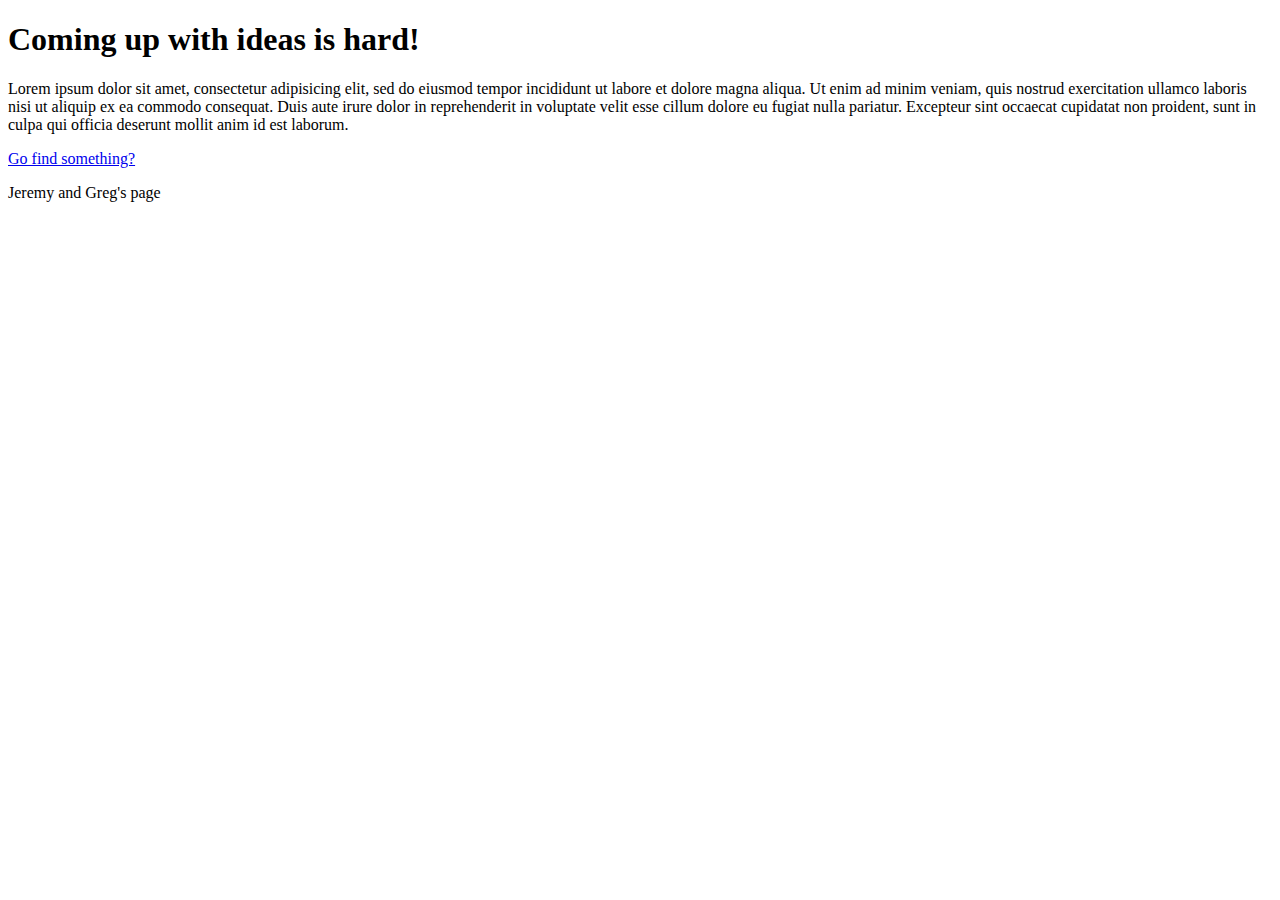
<file: web_dev/index.html>
<!DOCTYPE html>
<html>
<head>
  <title>Something</title>
</head>
<body>
  <h1>Coming up with ideas is hard!</h1>
  <div>
    <p>Lorem ipsum dolor sit amet, consectetur adipisicing elit, sed do eiusmod
    tempor incididunt ut labore et dolore magna aliqua. Ut enim ad minim veniam,
    quis nostrud exercitation ullamco laboris nisi ut aliquip ex ea commodo
    consequat. Duis aute irure dolor in reprehenderit in voluptate velit esse
    cillum dolore eu fugiat nulla pariatur. Excepteur sint occaecat cupidatat non
    proident, sunt in culpa qui officia deserunt mollit anim id est laborum.</p>
    <a href='www.google.com'>Go find something?</a>
  </div>
  <footer id="foot">
    <p>Jeremy and Greg's page</p>
  </footer>
  <script src='script.js'></script>
</body>
</html>
</file>
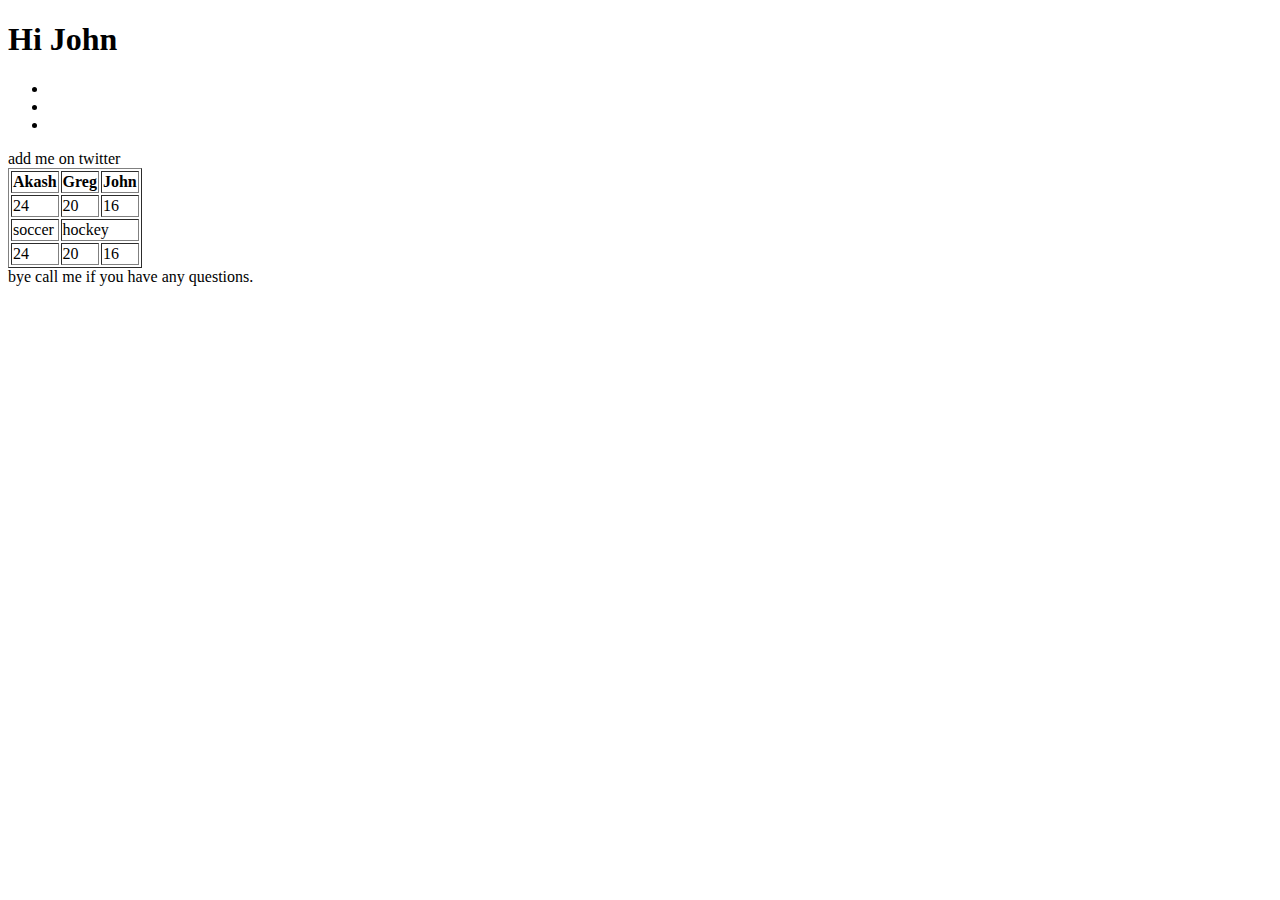
<file: html/gps/index.html>
<!DOCTYPE html>
<html>
<head>
  <title>All about John</title>
</head>
<body>
<header>
  <h1>Hi John</h1>
</header>

  <ul>
    <li> </li>
    <li> </li>
    <li> </li>
  </ul>
  
  <aside>add me on twitter </aside>
  <table border="1">
    <tr>
      <th>Akash</th>
      <th> Greg</th>
      <th>John</th>
    </tr>
    <tr>
      <td>24</td>
      <td>20</td>
      <td>16</td>
    </tr>
    <tr>
    <td>soccer</td>
    <td colspan="2"> hockey</td>
    </tr>
    <tr>
      <td>24</td>
      <td>20</td>
      <td>16</td>

    </tr>
  </table>
 

 <footer>
   bye call me if you have any questions.
 </footer>
</body>
</html>

<!-- 
* The purpose of semantic tags seems to be to help humans dealing with the code later on, such as someone doing the layout of a page. In those cases, semantic elements like <article> <header> and <footer> would be quite useful because you know the role of that content, even if it will appear somewhere very different in 2 different pages
* The browser displays elements in a default order, i.e. the order they appear, unless otherwise specified
* Snippets are a very interesting tool because they allow you to call up a familiar series of tags immediately. I imagine I will be taking advantage of this tool
* I was not clear on what semantic elements are up to, when we started this challenge. Now that my understanding is more complete, I will use them to update my personal webpage
</file>
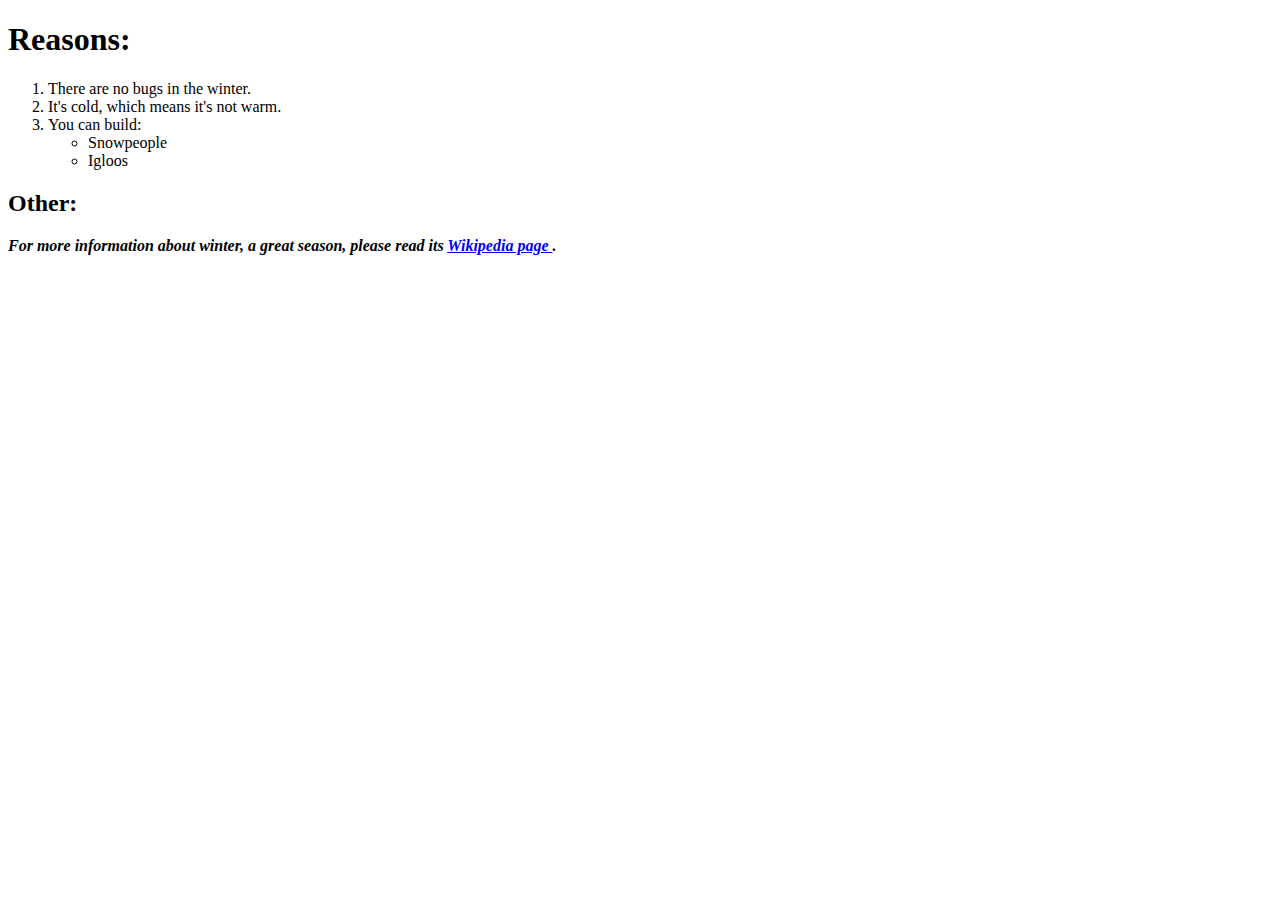
<file: html/web_basics/index.html>
<!DOCTYPE html>
<html>
<head>
	<title>Winter: A Great Season </title>
</head>
<body>
	<h1> Reasons: </h1>
	<ol>
		<li> There are no bugs in the winter. </li>
		<li> It's cold, which means it's not warm. </li>
		<li> You can build: </li>
			<ul>
				<li> Snowpeople </li>
				<li> Igloos </li>
		 	</ul>
	</ol>
	<h2> Other: </h2>
	<p> <strong> <em> For more information about winter, a great season, please read its <a href = "https://en.wikipedia.org/wiki/Winter"> Wikipedia page </a> . </em> </strong> </p>
</body>
</html>
</file>
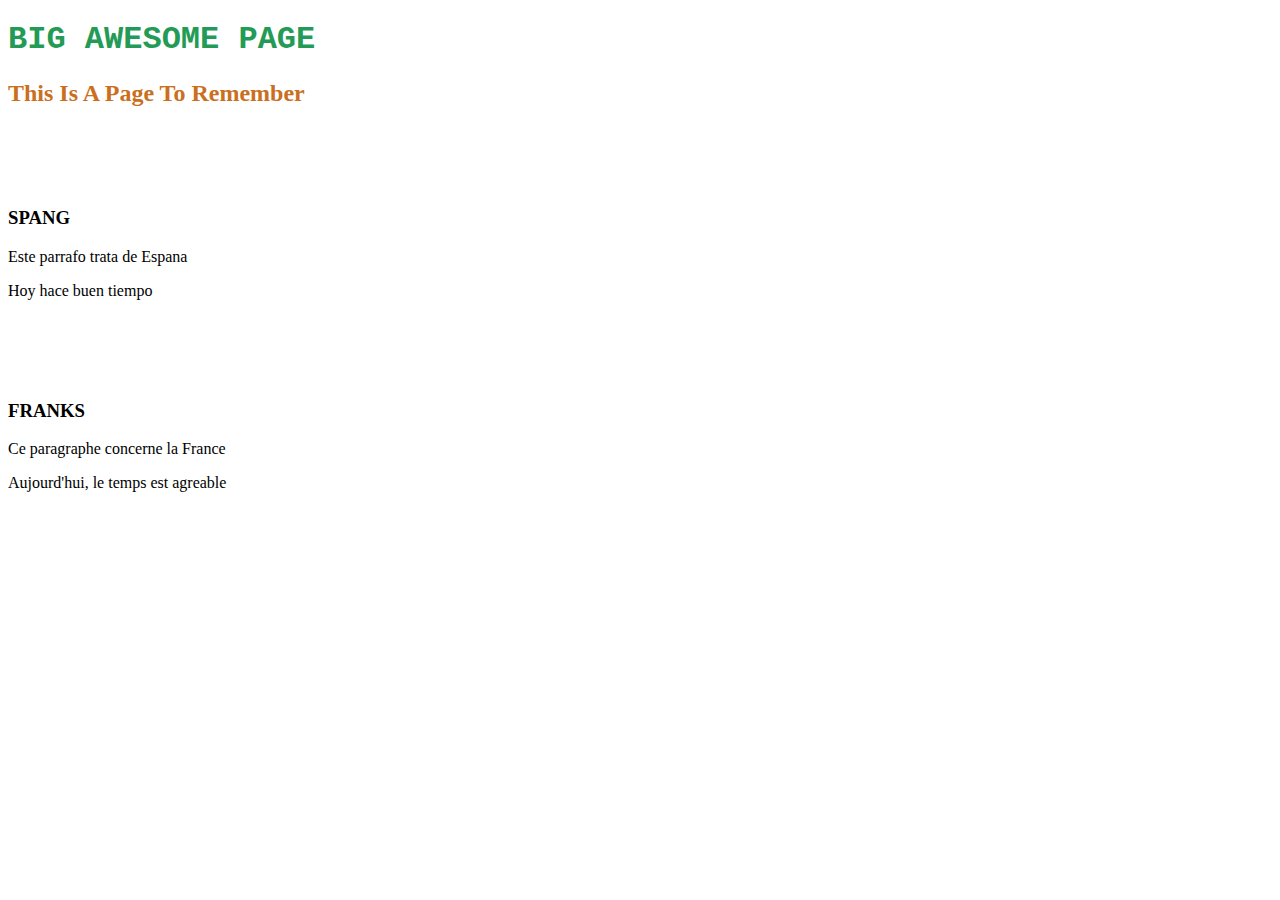
<file: web_dev/jquery/index.html>
<!DOCTYPE html>
<html>
<head>
	<title>Awesome Page</title>
	<link rel="stylesheet" href="styles.css">
	<script src="jquery-3.2.1.js"></script>
	<script>
	$(document).ready(function(){
		$(".spain").on({
			mouseenter: function(){
				$(this).css("background-color", "#ff0000");
			},
			mouseleave: function(){
            	$(this).css("background-color", "#ffff66");
            }
        });
        $(".france").on({
			mouseenter: function(){
				$(this).css("background-color", "#ff0000");
			},
			mouseleave: function(){
            	$(this).css("background-color", "#7fdbff");
            }
        });
	});
	</script>
</head>
<body>
	<h1>BIG AWESOME PAGE</h1>
	<h2>This Is A Page To Remember</h2>
	<div class="spain">
		<h3>SPANG</h3>
		<p>Este parrafo trata de Espana</p>
		<p>Hoy hace buen tiempo</p>
	</div>
	<div class="france">
		<h3>FRANKS</h3>
		<p>Ce paragraphe concerne la France</p>
		<p>Aujourd'hui, le temps est agreable</p>
	</div>
</body>
</html>
</file>
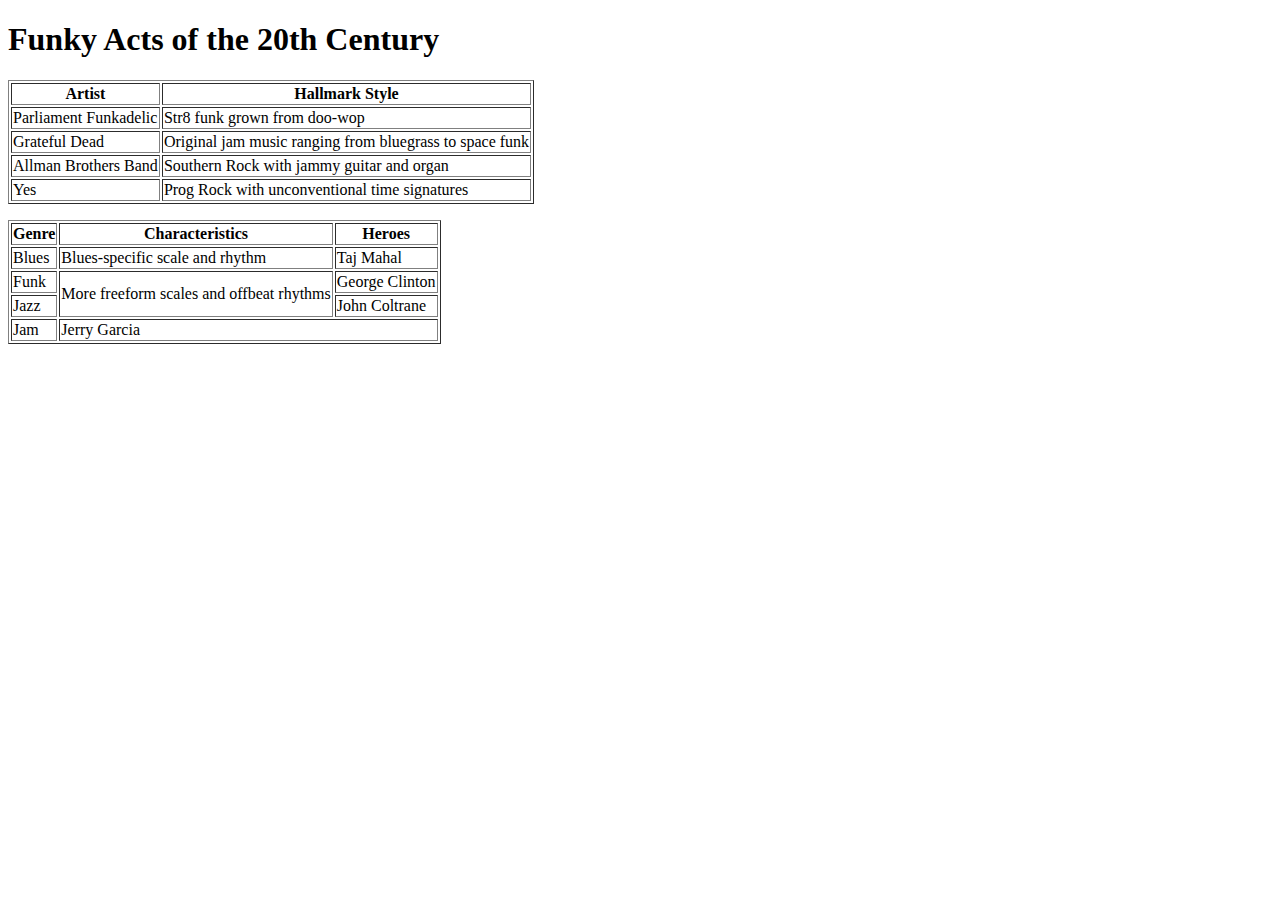
<file: html/table-practice.html>
<!DOCTYPE html>
<html>
<head>
	<title>Psychedelic Bands</title>
</head>
<body>
	<h1>Funky Acts of the 20th Century</h1>
	<table border="1">
		<tr>
			<th>Artist</th>
			<th>Hallmark Style</th>
		</tr>
		<tr>
			<td>Parliament Funkadelic</td>
			<td>Str8 funk grown from doo-wop</td>
		</tr>
		<tr>
			<td>Grateful Dead</td>
			<td>Original jam music ranging from bluegrass to space funk</td>
		</tr>
		<tr>
			<td>Allman Brothers Band</td>
			<td>Southern Rock with jammy guitar and organ</td>
		</tr>
		<tr>
			<td>Yes</td>
			<td>Prog Rock with unconventional time signatures</td>
		</tr>
	</table>
	<p></p>
	<table border="1">
		<tr>
			<th>Genre</th>
			<th>Characteristics</th>
			<th>Heroes</th>
		</tr>
		<tr>
			<td>Blues</td>
			<td>Blues-specific scale and rhythm</td>
			<td>Taj Mahal</td>
		</tr>
		<tr>
			<td>Funk</td>
			<td rowspan="2">More freeform scales and offbeat rhythms</td>
			<td>George Clinton</td>
		</tr>
		<tr>
			<td>Jazz</td>
			<td>John Coltrane</td>
		</tr>
		<tr>
			<td>Jam</td>
			<td colspan="2">Jerry Garcia</td>
		</tr>
	</table>
</body>
</html>
</file>
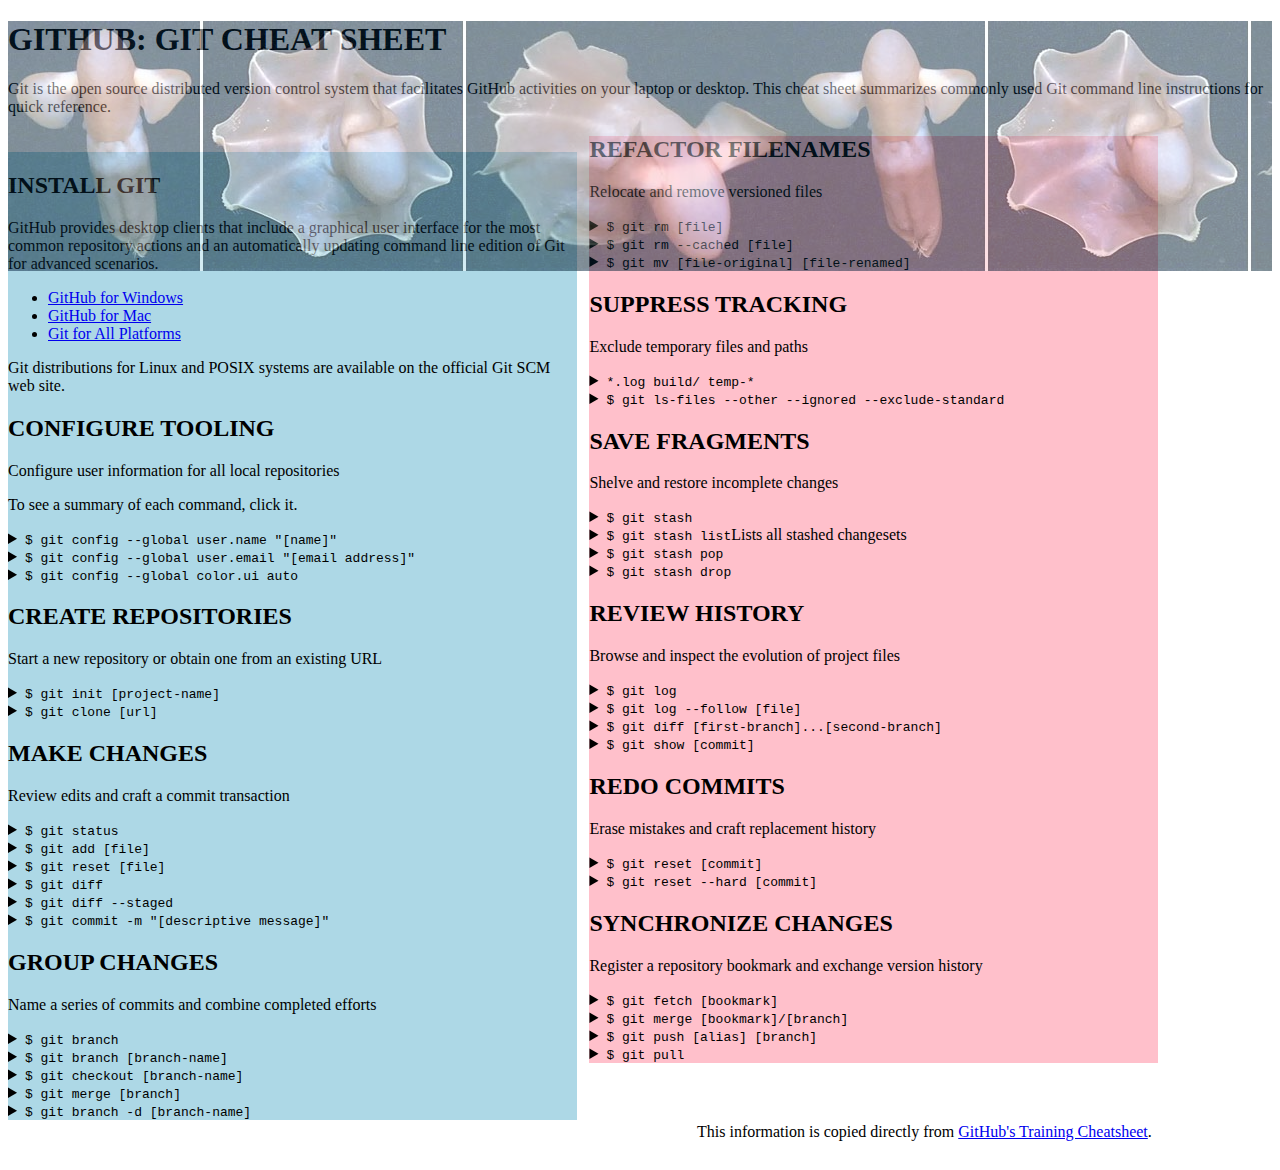
<file: css/gps/gps2-1.html>
<!--
Write your names here:
1. Greg Nagy
2. Matt Cataldi
We spent 1.5 hours on this challenge.

Reflection: felt just fine! We definitely learned a lot in CSS week and are more comfortable now. Still a bit of a slog to achieve an effect without messing other things up, but we're learning!
-->

<!-- This challenge uses HTML5 syntax that may not be available in all browsers (It works in Chrome and Safari, from my testing. (<details> and<summary>). -->

<!DOCTYPE html>
<html lang="en">
  <head>
    <meta charset="UTF-8">
    <link rel="stylesheet" href="gps2-1.css">  <!-- Insert a link to the stylesheet here -->
    <title>Git Cheat Sheet</title>
  </head>

  <body>
    <header>
      <h1>GitHub: Git Cheat Sheet</h1>
      <p>Git is the open source distributed version control system that
        facilitates GitHub activities on your laptop or desktop.
        This cheat sheet summarizes commonly used Git command line
        instructions for quick reference.</p>
    </header>

    <section class="column-1">
      <article>
        <h2>INSTALL GIT</h2>
        <p>GitHub provides desktop clients that include a graphical user
        interface for the most common repository actions and an automatically
        updating command line edition of Git for advanced scenarios.</p>
        <ul>
          <li><a href="https://windows.github.com">GitHub for Windows</a></li>
          <li><a href="https://mac.github.com">GitHub for Mac</a></li>
          <li><a href="http://git-scm.com">Git for All Platforms</a></li>
        </ul>

        Git distributions for Linux and POSIX systems are available on the
        official Git SCM web site.
      </article>

      <article>
        <h2>CONFIGURE TOOLING</h2>
        <p>Configure user information for all local repositories</p>
        <p> To see a summary of each command, click it.</p>

        <details>
          <summary><code>$ git config --global user.name "[name]"</code></summary>
          <p>Sets the name you want attached to your commit transactions</p>
        </details>

        <details>
          <summary><code>$ git config --global user.email "[email address]"</code></summary>
          <p>Sets the email you want atached to your commit transactions</p>
        </details>

        <details>
          <summary><code>$ git config --global color.ui auto</code></summary>
          <p>Enables helpful colorization of command line output</p>
        </details>
      </article>

      <article>
        <h2>CREATE REPOSITORIES</h2>
        <p>Start a new repository or obtain one from an existing URL</p>

        <details>
          <summary><code>$ git init [project-name]</code></summary>
          <p>Creates a new local repository with the specified name</p>
        </details>

        <details>
          <summary><code>$ git clone [url]</code></summary>
          <p>Downloads a project and its entire version history</p>
        </details>
      </article>

      <article>
        <h2>MAKE CHANGES</h2>
        <p>Review edits and craft a commit transaction</p>

        <details>
          <summary><code>$ git status</code></summary>
          <p>Lists all new or modified files to be committed</p>
        </details>

        <details>
          <summary><code>$ git add [file]</code></summary>
          <p>Snapshots the file in preparation for versioning</p>
        </details>

        <details>
          <summary><code>$ git reset [file]</code></summary>
          <p>Unstages the file, but preserve its contents</p>
        </details>

        <details>
          <summary><code>$ git diff</code></summary>
          <p>Shows file differences not yet staged</p>
        </details>

        <details>
          <summary><code>$ git diff --staged</code></summary>
          <p>Shows file differences between staging and the last file version</p>
        </details>

        <details>
          <summary><code>$ git commit -m "[descriptive message]"</code></summary>
          <p>Records file snapshots permanently in version history</p>
        </details>
      </article>

      <article>
        <h2>GROUP CHANGES</h2>
        <p>Name a series of commits and combine completed efforts</p>

        <details>
          <summary><code>$ git branch</code></summary>
          <p>Lists all local branches in the current repository</p>
        </details>

        <details>
          <summary><code>$ git branch [branch-name]</code></summary>
          <p>Creates a new branch</p>
        </details>

        <details>
          <summary><code>$ git checkout [branch-name]</code></summary>
          <p>Switches to the specified branch and updates the working directory</p>
        </details>

        <details>
          <summary><code>$ git merge [branch]</code></summary>
          <p>Combines the specified branch’s history into the current branch</p>
        </details>

        <details>
          <summary><code>$ git branch -d [branch-name]</code></summary>
          <p>Deletes the specified branch</p>
        </details>
      </article>
    </section>

    <section class="column-2">
      <article>
        <h2>REFACTOR FILENAMES</h2>
        <p>Relocate and remove versioned files</p>

        <details>
          <summary><code>$ git rm [file]</code></summary>
          <p>Deletes the file from the working directory and stages the deletion</p>
        </details>

        <details>
          <summary><code>$ git rm --cached [file]</code></summary>
          <p>Removes the file from version control but preserves the file locally</p>
        </details>

        <details>
          <summary><code>$ git mv [file-original] [file-renamed]</code></summary>
          <p>Changes the file name and prepares it for commit</p>
        </details>
      </article>

      <article>
        <h2>SUPPRESS TRACKING</h2>
        <p>Exclude temporary files and paths</p>

        <details>
          <summary><code>*.log
                    build/
                    temp-*
          </code></summary>
          <p>A text file named .gitignore suppresses accidental versioning of files and paths matching the specified paterns</p>
        </details>

        <details>
          <summary><code>$ git ls-files --other --ignored --exclude-standard</code></summary>
          <p>Lists all ignored files in this project</p>
        </details>
      </article>

      <article>
        <h2>SAVE FRAGMENTS</h2>
        <p>Shelve and restore incomplete changes</p>

        <details>
          <summary><code>$ git stash</code></summary>
          <p>Temporarily stores all modified tracked files</p>
        </details>

        <details>
          <summary><code>$ git stash list</code>Lists all stashed changesets</summary>
          <p></p>
        </details>

        <details>
          <summary><code>$ git stash pop</code></summary>
          <p>Restores the most recently stashed files</p>
        </details>

        <details>
          <summary><code>$ git stash drop</code></summary>
          <p>Discards the most recently stashed changeset</p>
        </details>

      </article>

      <article>
        <h2>REVIEW HISTORY</h2>
        <p>Browse and inspect the evolution of project files</p>

        <details>
          <summary><code>$ git log</code></summary>
          <p>Lists version history for the current branch</p>
        </details>

        <details>
          <summary><code>$ git log --follow [file]</code></summary>
          <p>Lists version history for a file, including renames</p>
        </details>

        <details>
          <summary><code>$ git diff [first-branch]...[second-branch]</code></summary>
          <p>Shows content differences between two branches</p>
        </details>

        <details>
          <summary><code>$ git show [commit]</code></summary>
          <p>Outputs metadata and content changes of the specified commit</p>
        </details>
      </article>

      <article>
        <h2>REDO COMMITS</h2>
        <p>Erase mistakes and craft replacement history</p>

        <details>
          <summary><code>$ git reset [commit]</code></summary>
          <p>Undoes all commits after [commit], preserving changes locally</p>
        </details>

        <details>
          <summary><code>$ git reset --hard [commit]</code></summary>
          <p>Discards all history and changes back to the specified commit</p>
        </details>
      </article>

      <article>
        <h2>SYNCHRONIZE CHANGES</h2>
        <p>Register a repository bookmark and exchange version history</p>

        <details>
          <summary><code>$ git fetch [bookmark]</code></summary>
          <p>Downloads all history from the repository bookmark</p>
        </details>

        <details>
          <summary><code>$ git merge [bookmark]/[branch]</code></summary>
          <p>Combines bookmark’s branch into current local branch</p>
        </details>

        <details>
          <summary><code>$ git push [alias] [branch]</code></summary>
          <p>Uploads all local branch commits to GitHub</p>
        </details>

        <details>
          <summary><code>$ git pull</code></summary>
          <p>Downloads bookmark history and incorporates changes</p>
        </details>
      </article>
    </section>

    <footer>
      This information is copied directly from <a href="https://training.github.com/kit/downloads/github-git-cheat-sheet.pdf">GitHub's Training Cheatsheet</a>.
    </footer>
  <!-- Add your reflection here as a comment. -->
  </body>
</html>
</file>
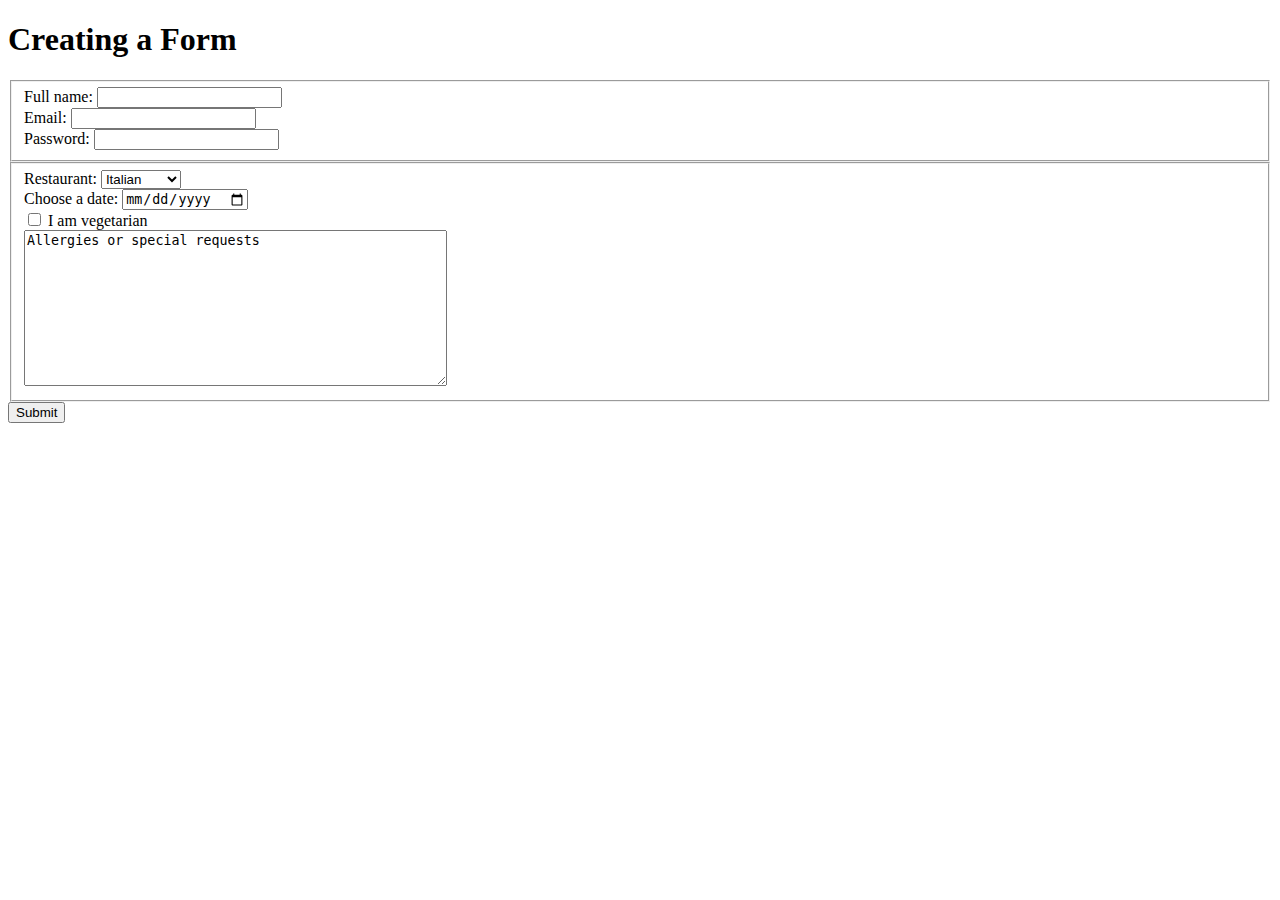
<file: html/forms/practice-form.html>
<!DOCTYPE html>
<html>
<head>
	<title>Practice Form</title>
</head>
<body>

<h1>Creating a Form</h1>

<form name="Restaurant" action="success.html">
	<fieldset>
		<div>
			<label>Full name:</label>
			<input type="text" name="fullname">
		</div>
		<div>
			<label>Email:</label>
			<input type="email" name="email">
		</div>
		<div>
			<label>Password:</label>
			<input type="password" name="password">
		</div>
	</fieldset>
	<fieldset>
		<div>
			<label>Restaurant:</label>
			<select name="cuisine">
				<option value="italian">Italian</option>
				<option value="mexican">Mexican</option>
				<option value="japanese">Japanese</option>
			</select> 
		</div>
		<div>
			<label>Choose a date:</label>
			<input type="date" name="date">
		</div>
		<div>
			<input type="checkbox" name="vgcheck" value="yes">
			I am vegetarian 
		</div>
		<div>
			<textarea name="textarea" rows="10" cols="50">Allergies or special requests</textarea>
		</div>
	</fieldset>
	
<button type="submit" action="success.html">Submit</button>

</form>

</body>
</html>
</file>
<file: web_dev/jquery/styles.css>
h1 {
	color: #239B56;
	font-family: Courier;
}

h2 {
	color: #CA6F1E;
	margin-bottom: 100px;
}

.spain {
	font-family: "Comic Sans MS";
	margin-bottom: 100px;
}

.france {
	font-family: "Impact";
}
</file>
<file: css/gps/gps2-1.css>
* {
	-webkit-box-sizing: border-box;
	-moz-box-sizing: border-box;
	box-sizing: border-box;
} 

/* header {
	color: yellow;
	text-align: center;
	background-image: url(dumbo.jpg);
	height: 250px;
	margin-bottom: 20px;
} */

header {
  display: block;
  position: relative;
}

header::after {
  content: "";
  background: url('dumbo.jpg');
  opacity: 0.5;
  top: 0;
  left: 0;
  bottom: 0;
  right: 0;
  position: absolute;
  z-index: 5;
  margin-bottom: 20px;
  height: 250px;
}

h1, h2, h3, h4 {
	text-transform: uppercase;
}

details p {
	font-family: Trebuchet;
}

.column-1 {
	margin-top: 20px;
	margin-bottom: 50px;
	background-color: lightblue;
	display: inline;
	float: left;
	max-width: 45%;
}

.column-2 {
	margin-top: 20px;
	margin-bottom: 50px;
	background-color: pink;
	max-width: 45%;
	margin-left: 46%;
} 

/* #columns-parter {
	column-count: 2;
	-webkit-column-gap: 20px;
} */

footer {
	text-align: center;
	margin: auto 0;
	margin-top: 60px;
}
</file>
